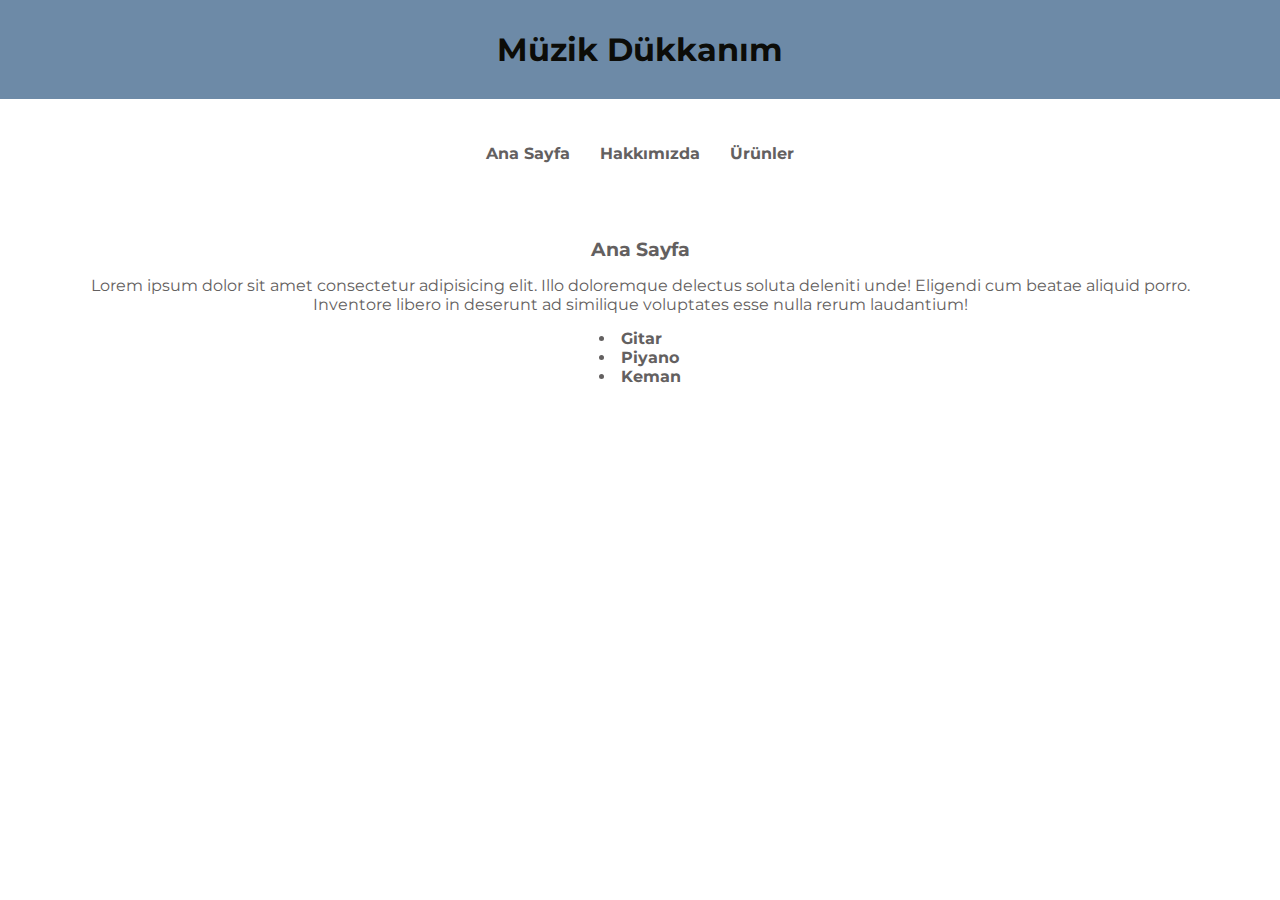
<file: css1/index.html>
<!DOCTYPE html>
<html lang="en">
<head>
    <meta charset="UTF-8">
    <meta name="viewport" content="width=device-width, initial-scale=1.0">
    <title>Document</title>
    <link
    href="https://fonts.googleapis.com/css2?family=Montserrat&display=swap"
    rel="stylesheet"
  />
  <link rel="stylesheet" href="style.css" />
  <title>Müzik Dükkanim | Ana Sayfa</title>
</head>
<body>
    <!--Header Start-->
    <header class="center">
        <h1>Müzik Dükkanım</h1>
    </header>
    <!--Header End-->

    <!--Navbar Start-->
    <nav class="center yanyana">
        <ul>
          <li><a href="index.html">Ana Sayfa</a></li>
          <li><a href="hakkimizda.html">Hakkımızda</a></li>
          <li><a href="urunler.html">Ürünler</a></li>
        </ul>
    </nav>
    <!--Navbar End-->

    <!--Article Start-->
    <section class="center">
        <h3>Ana Sayfa</h3>
        <p>
            Lorem ipsum dolor sit amet consectetur adipisicing elit. Illo doloremque delectus soluta deleniti unde! Eligendi cum beatae aliquid porro. Inventore libero in deserunt ad similique voluptates esse nulla rerum laudantium!
        </p>
        <ul>
          <li>Gitar</li>
          <li>Piyano</li>
          <li>Keman</li>
        </ul>
    </section>
    <!--Article End-->
    
</body>
</html>
</file>
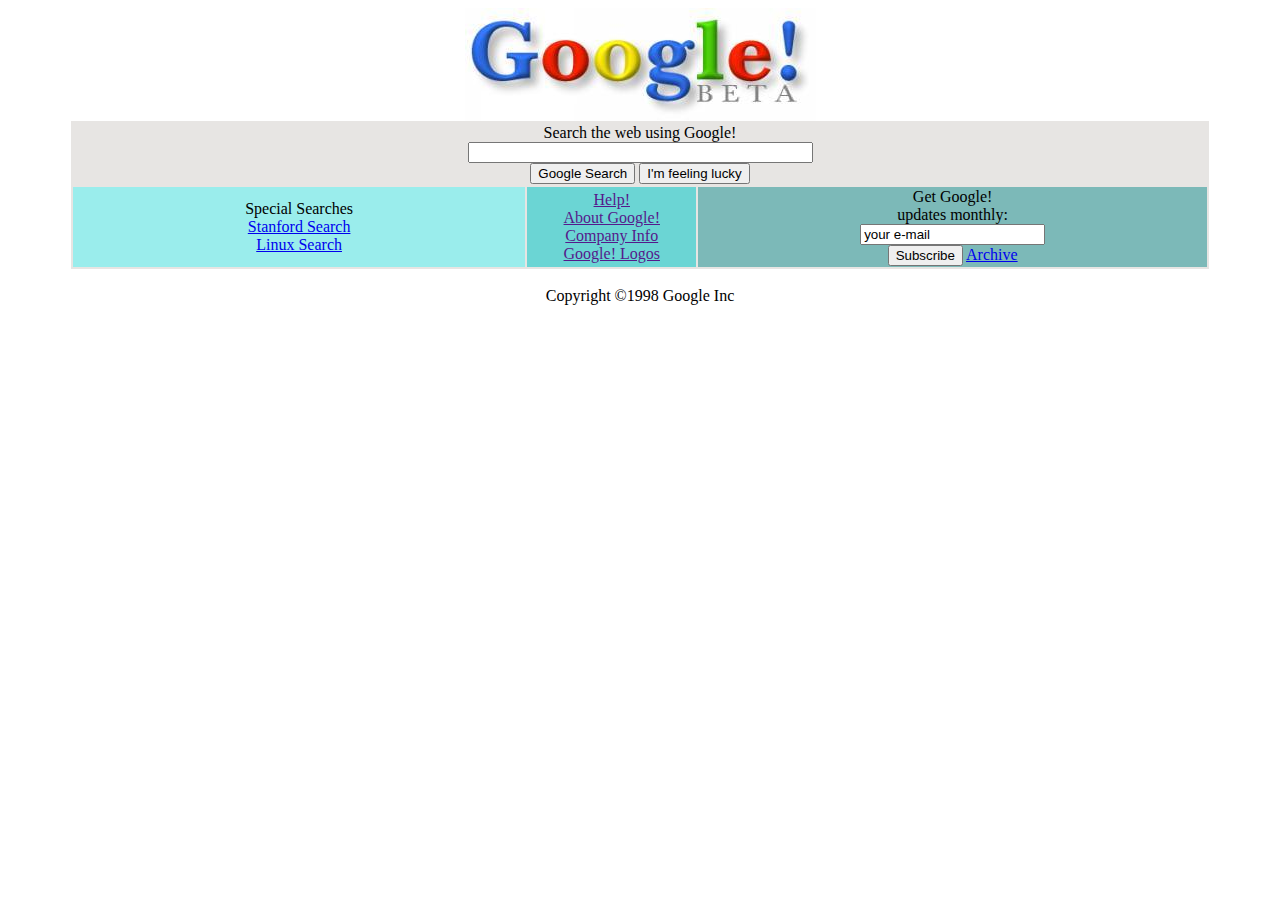
<file: css2/index.html>
<!DOCTYPE html>
<html lang="tr">
<head>
    <meta charset="UTF-8">
    <meta name="viewport" content="width=device-width, initial-scale=1.0">
    <title>Google!</title>
    <style>
        #table
        {
            border-style: hidden;
            background-color:rgba(129, 119, 106, 0.189);
            width: 90%;
            margin: 0 auto;
            text-align: center;
        }
        #sutun1
        {
            border-style: hidden;
            background-color: rgba(0, 255, 255, 0.333);
            text-align: center;
            width: 40%;
        }
        #sutun2
        {
            border-style: hidden;
            background-color: rgba(56, 205, 205, 0.711);
            width: 15%;
        }
        #sutun3
        {
            border-style: hidden;
            background-color: rgba(9, 139, 139, 0.484);
            width: 45%;
        }
        footer
        {
            text-align: center;
        }
        img
        {
            display: block;
            margin: auto;
        }
        
    </style>
</head>
<body>
    <form action="">
        <img src="images/google.jpg" alt="Google!">
        <table id="table">
            <tr>
                <td colspan="3">
                    Search the web using Google! <br>
                    <input type="text" name="q" value=" " size="40">
                    <br>
                    <input type="submit" value="Google Search">
                    <input type="submit" name="sa" value="I'm feeling lucky">
                </td>
            </tr>
            <tr>
                <td id="sutun1">
                    Special Searches
                    <br>
                    <a href="http://www.google.com/stanford">Stanford Search</a>
                    <br>
                    <a href="http://www.google.com/linux">Linux Search</a>
                </td>
                <td id="sutun2">
                    <a href="">Help!</a><br>
                    <a href="">About Google!</a><br>
                    <a href="">Company Info</a><br>
                    <a href="">Google! Logos</a>
                </td>
                <td id="sutun3">
                    Get Google! <br> updates monthly: <br>
                    <input type="email" name="email" value="your e-mail"><br>
                    <input type="submit" name="submitEmail" value="Subscribe">
                    <a href="http://www.findmail.com/list/google-friends">Archive</a>
                </td>
            </tr>
        </table>
        <footer>
            <br>
            Copyright &copy;1998 Google Inc
        </footer>
    </form>
</body>
</html>
</file>
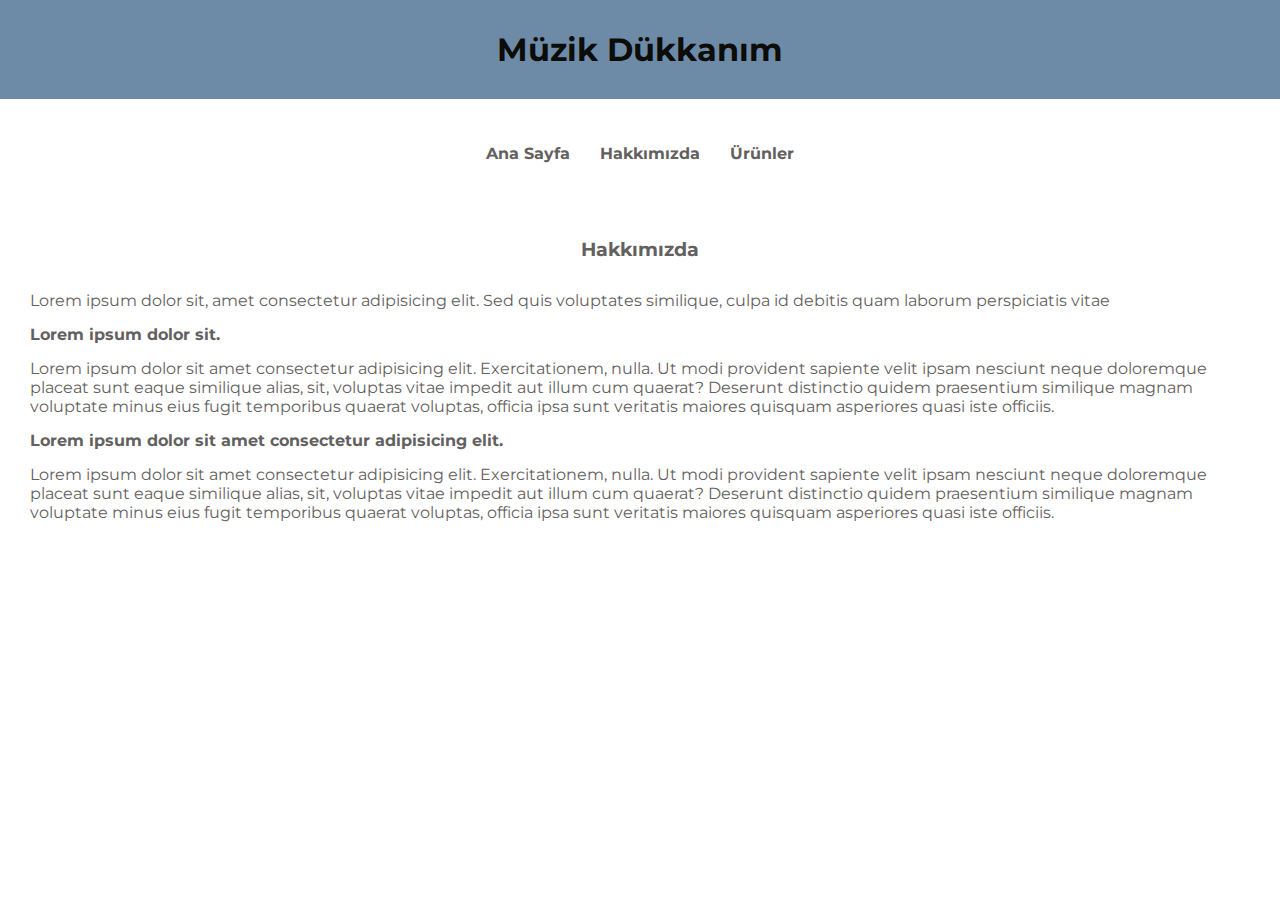
<file: css1/hakkimizda.html>
<!DOCTYPE html>
<html lang="tr">
  <head>
    <meta charset="UTF-8" />
    <meta name="viewport" content="width=device-width, initial-scale=1.0" />

    <link
      href="https://fonts.googleapis.com/css2?family=Montserrat&display=swap"
      rel="stylesheet"
    />
    <link rel="stylesheet" href="style.css" />
    <title>Müzik Dükkanim | Ana Sayfa</title>
  </head>
  <body>
    <header class="center">
      <h1>Müzik Dükkanım</h1>
    </header>

    <nav class="center yanyana">
      <ul>
        <li><a href="index.html">Ana Sayfa</a></li>
        <li><a href="hakkimizda.html">Hakkımızda</a></li>
        <li><a href="urunler.html">Ürünler</a></li>
      </ul>
    </nav>

    <section>
      <h3 class="center">Hakkımızda</h3>
      <p class="leftside">
        Lorem ipsum dolor sit, amet consectetur adipisicing elit. Sed quis
        voluptates similique, culpa id debitis quam laborum perspiciatis vitae
      </p>

      <h4 class="sub">Lorem ipsum dolor sit.</h4>
      <p class="leftside">
        Lorem ipsum dolor sit amet consectetur adipisicing elit. Exercitationem, nulla. Ut modi provident sapiente velit ipsam nesciunt neque doloremque placeat sunt eaque similique alias, sit, voluptas vitae impedit aut illum cum quaerat? Deserunt distinctio quidem praesentium similique magnam voluptate minus eius fugit temporibus quaerat voluptas, officia ipsa sunt veritatis maiores quisquam asperiores quasi iste officiis.
      </p>

      <h4 class="sub">
        Lorem ipsum dolor sit amet consectetur adipisicing elit.
      </h4>
      <p class="leftside">
        Lorem ipsum dolor sit amet consectetur adipisicing elit. Exercitationem, nulla. Ut modi provident sapiente velit ipsam nesciunt neque doloremque placeat sunt eaque similique alias, sit, voluptas vitae impedit aut illum cum quaerat? Deserunt distinctio quidem praesentium similique magnam voluptate minus eius fugit temporibus quaerat voluptas, officia ipsa sunt veritatis maiores quisquam asperiores quasi iste officiis.
      </p>
    </section>
  </body>
</html>
</file>
<file: css1/style.css>
:root{
    --başlıkH1:60px;
   
}

*{
    padding: 0;
    margin: 0;
    box-sizing: border-box;
    color: rgb(99, 96, 96);
}

body{
    
  font-family: "Montserrat", sans-serif;
  font-optical-sizing: auto;
  font-weight: 400;
  font-style: normal;
}

.center{
  display: flex;
  flex-direction: column;
  align-items: center;
  padding: 30px;
}

header{
  width: 100%;
  background-color: #6d8aa7;

}

header h1{
  color: #0c0c08;
}

.yanyana{
  display: flex;
  flex-direction: row;
}

nav, 
nav ul{
  display: flex;
  flex-direction: row;
  justify-content: center;
  align-items: center;
}

nav ul li{
  list-style: none;
  position: relative;
  margin:  15px;
}
nav ul li::after{
  content: "";
  width: 0;
  height: 3px;
  background-color: #14140e;
  position: absolute;
  left: 0;
  bottom: -5px;
  transition: all 0.3s ease;
}

nav ul li:hover::after{
  width: 100%;
}

nav ul li a{
  text-decoration: none;
  color: rgb(99, 96, 96);
  font-weight: bold;
}

section h3{
    color: rgb(99, 96, 96);
  font-weight: bold;
  padding-bottom: 15px;
}

section p{
  text-align: center;
  padding-bottom: 15px;
}

section ul li{
  list-style-position: inside;
  font-weight: bold;
}

/* hakkımızda*/

section{
  margin: 0 30px;
}
section [class="center"]{
    color: rgb(99, 96, 96);
}

section .leftside{
  text-align: left;
}

.sub{
  color: rgb(99, 96, 96);
  font-weight: bold;
  padding-bottom: 15px;
}

/* ürünler */

ol img{
  padding-bottom: 5px;
}

ol li .urun .desc{
 display: flex;
 justify-content: space-between;
 padding-bottom: 15px;
}
</file>
